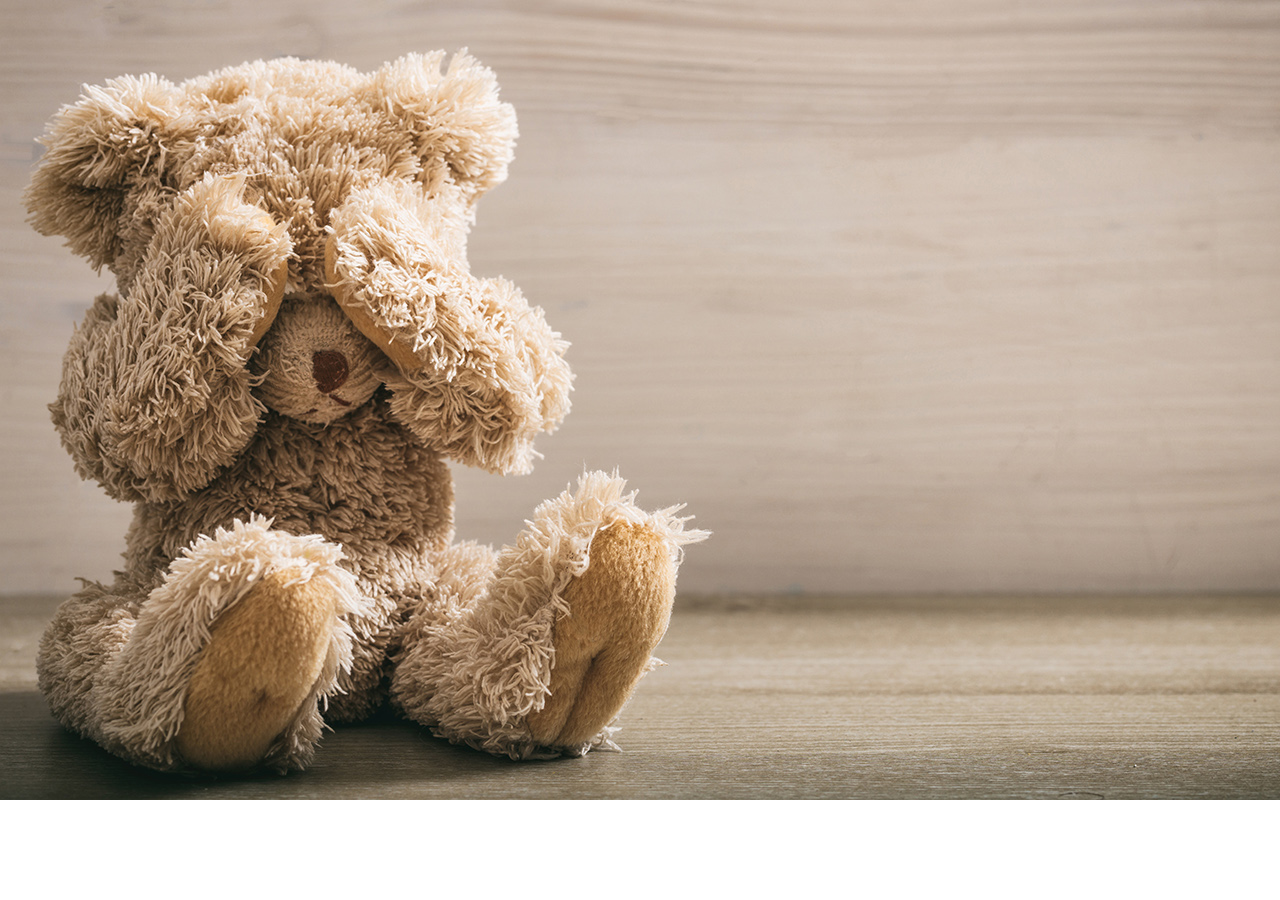
<file: alert-1.html>
<!DOCTYPE html>
<html lang="en">
    <head>
        <meta charset="UTF-8">
        <meta name="viewport" content="width=device-width, initial-scale=1.0">
        <title>Alert 1º</title>
        <script> 
             alert("O ursinho fica triste quando fecham o alerta!"); //1
        </script>
        <style>
            body{
                background-image: url(img/emoji.jpeg);
                background-size: auto auto;
                background-repeat: no-repeat;
            }
        </style>
    </head>
    <body>
            
    </body>
</html>
</file>
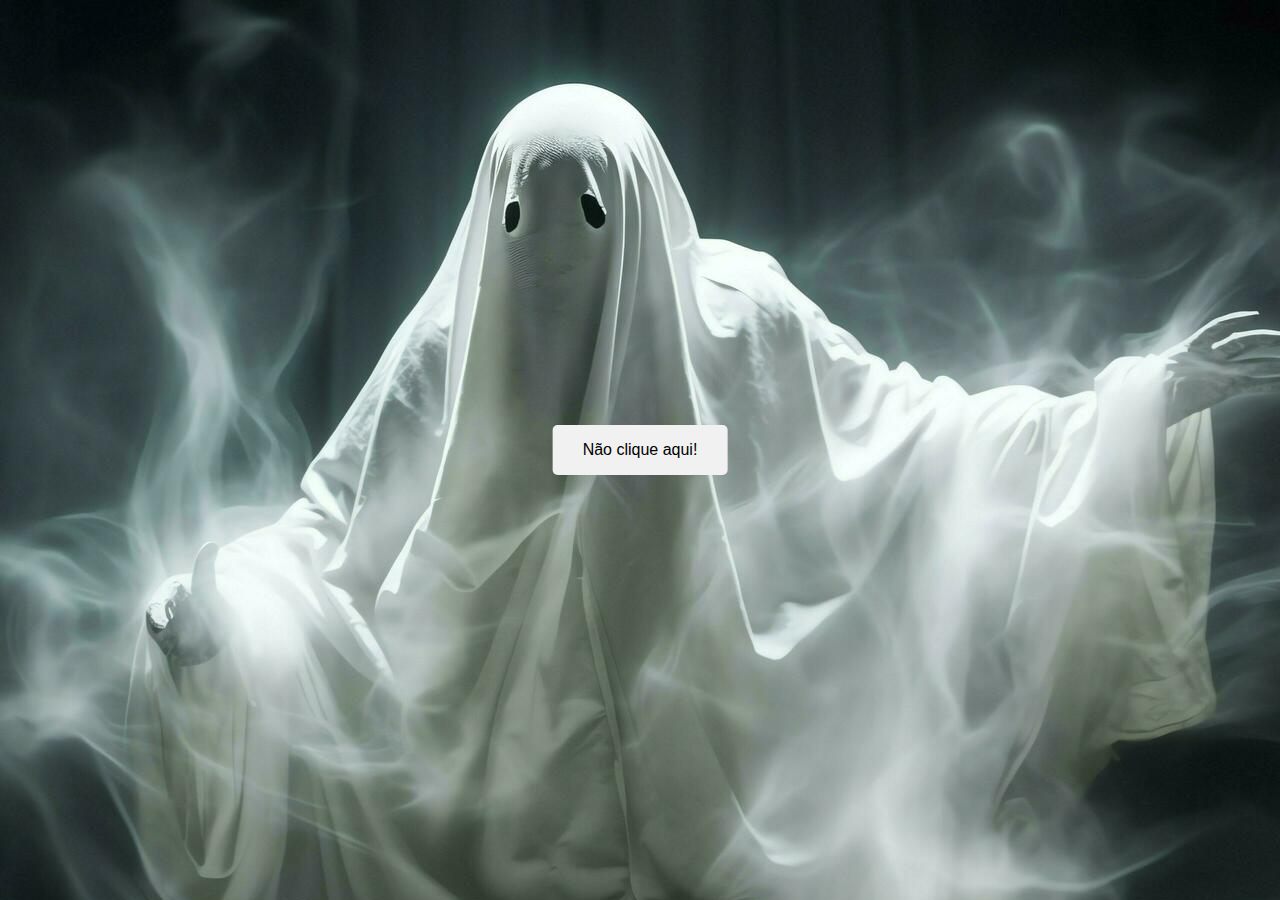
<file: alert-2.html>
<!DOCTYPE html>
<html lang="en">
    <head>
        <meta charset="UTF-8">
        <meta name="viewport" content="width=device-width, initial-scale=1.0">
        <title>Alerta 2º</title>
        <script src="JS/EBA.js"> </script>
        <link rel="stylesheet" href="css/uau.css">
    </head>
    <body class="fundo">
        <div>
            <button onclick="booh()" class="btn">Não clique aqui!</button>
        </div>
    </body>
</html>
</file>
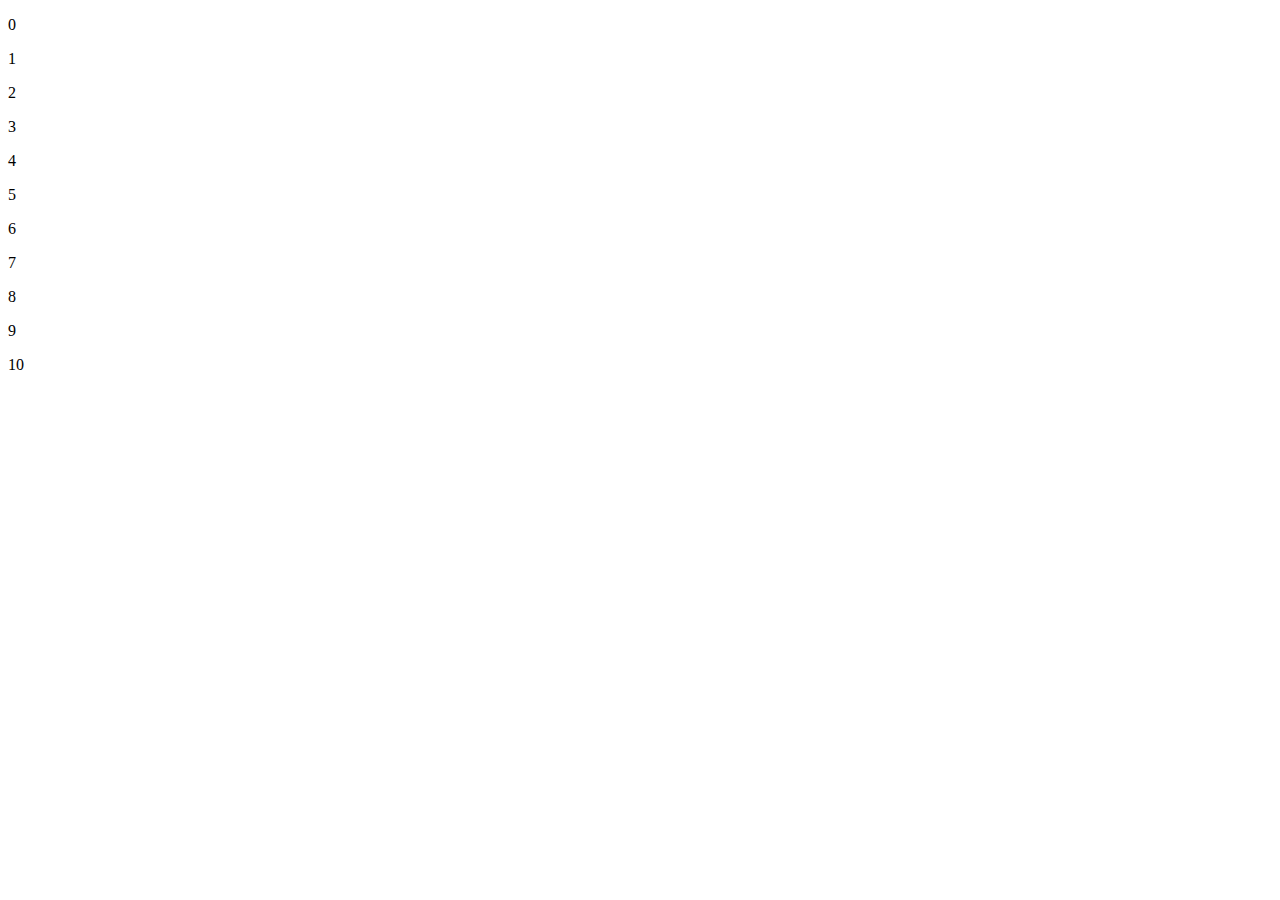
<file: aula_06.html>
<!DOCTYPE html>
<html lang="en">
<head>
    <meta charset="UTF-8">
    <meta name="viewport" content="width=device-width, initial-scale=1.0">
    <title>Document</title>
</head>
<body>
  <script>
    // loop
    // for( contador; condição; incremento) { }
    for(let i = 0 ; i <= 10 ; i++){

        document.write(`<p> ${i}</p>`);
        // document.write("<p> + i + "</p>");
        if((i%2) == 0){
            console.log(`${i} é par`);
        }
        else{
            console.log(`${i} é impar`);
        }
    }
  </script>  
</body>
</html>
</file>
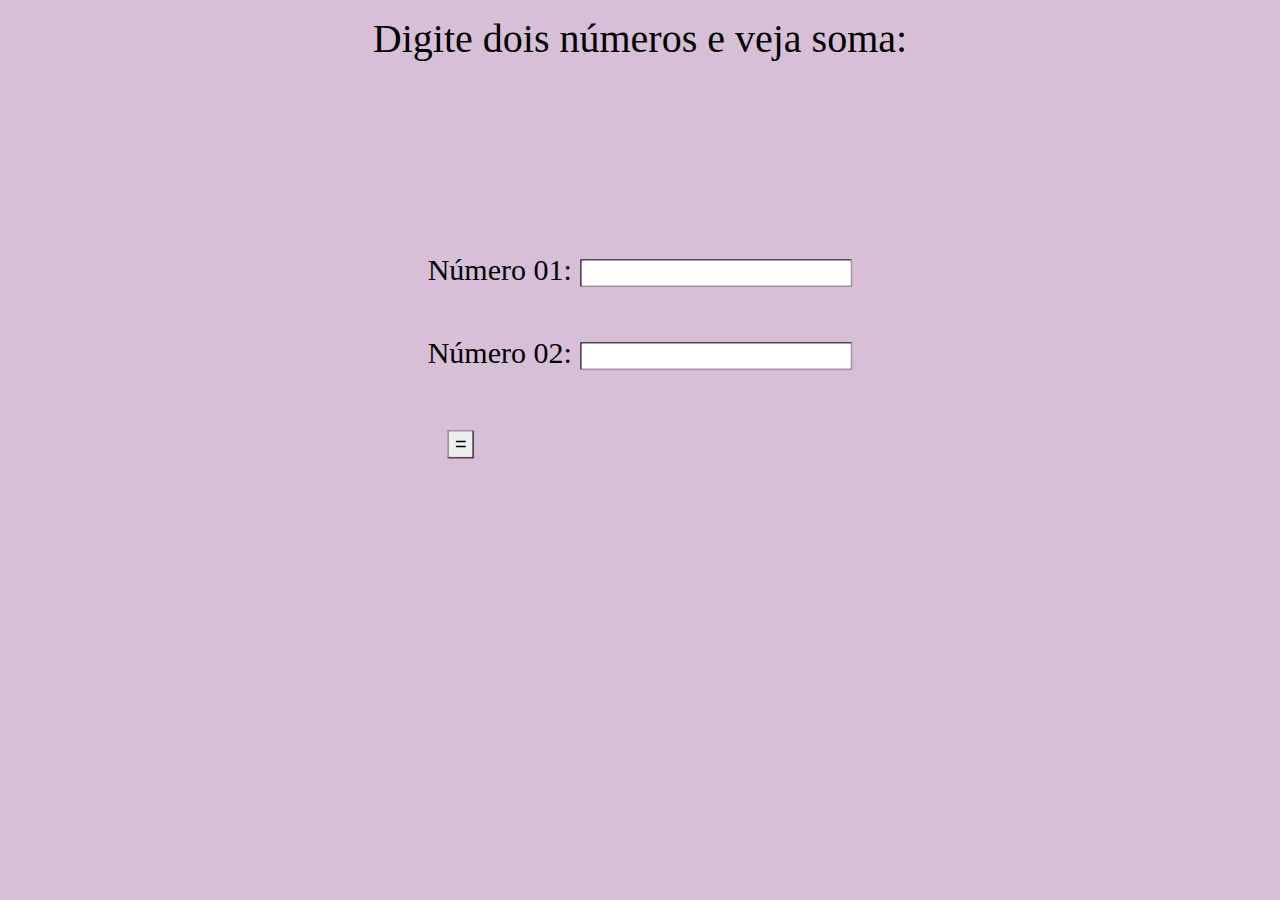
<file: cal.html>
<!DOCTYPE html>
<html lang="en">
    <head>
        <meta charset="UTF-8">
        <meta name="viewport" content="width=device-width, initial-scale=1.0">
        <title>Calculadora</title>
        <script src="JS/EBA.js"> </script>
        <link rel="stylesheet" href="css/uau.css">
    </head>
    <body class="ofu">
        <label class="testin">Digite dois números e veja soma:</label>
        <div class="caixa1">
            <label class="caixa">Número 01:</label>
            <input type="text" name="n_1" id="n_1" value=" "> 
        </div>
        <div class="caixa2">
            <label class="caixa">Número 02:</label>
            <input type="text" name="n_2" id="n_2"> 
        </div>
        <button class="bu" onclick="soma()">=</button>
        <p class="resu"> </p>
    </body>
</html>
</file>
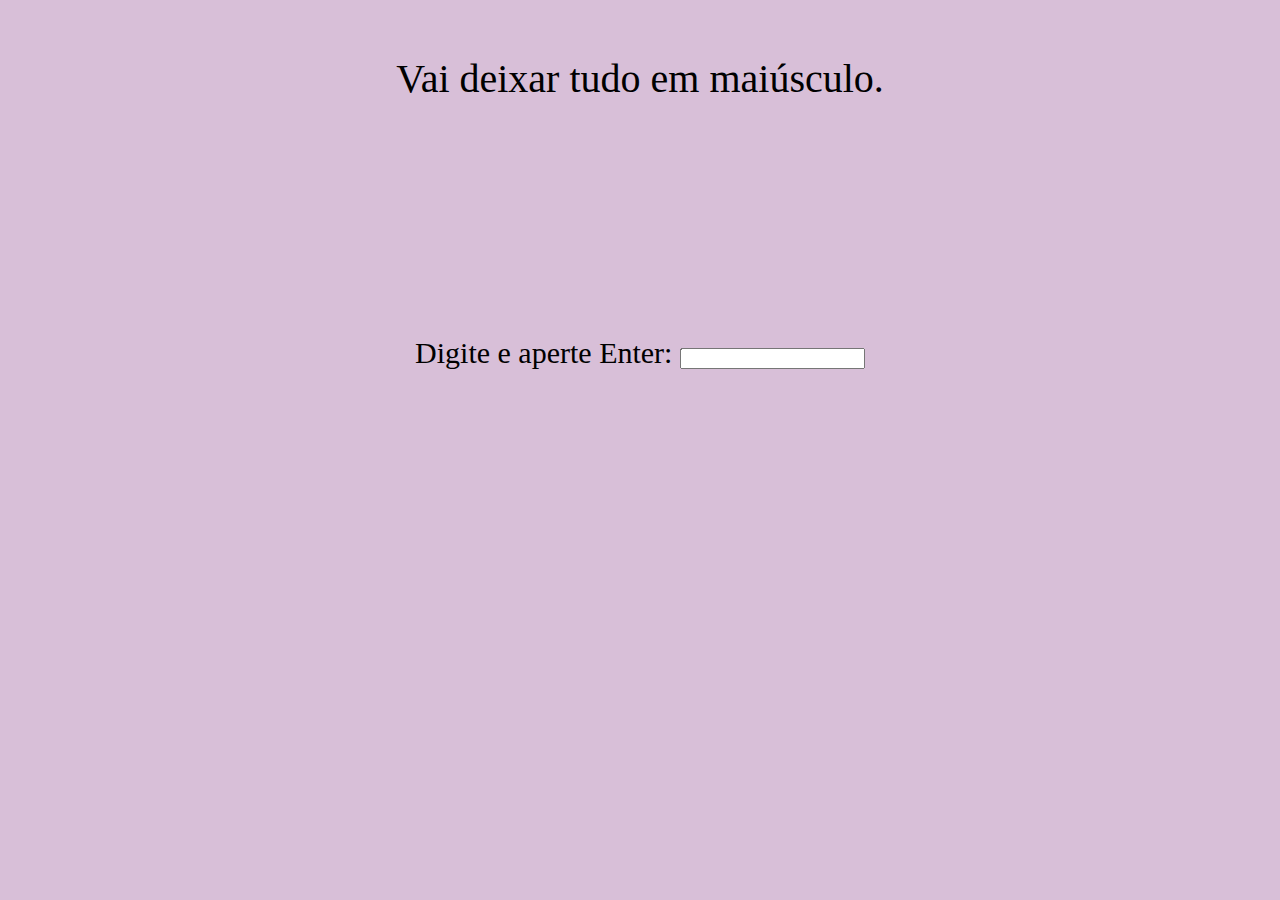
<file: caps_onchange.html>
<!DOCTYPE html>
<html lang="en">
    <head>
        <meta charset="UTF-8">
        <meta name="viewport" content="width=device-width, initial-scale=1.0">
        <title>Maiúsculo</title>
        <link rel="stylesheet" href="css/uau.css">
    </head>
    <body class="ofu">
        <p class="testin">Vai deixar tudo em maiúsculo.</p>
        <div class="caixa2">
            Digite e aperte Enter: <input type="text" id="nomeG">
        </div>
        <script src="JS/EBA.js"> </script>
    </body>
</html>
</file>
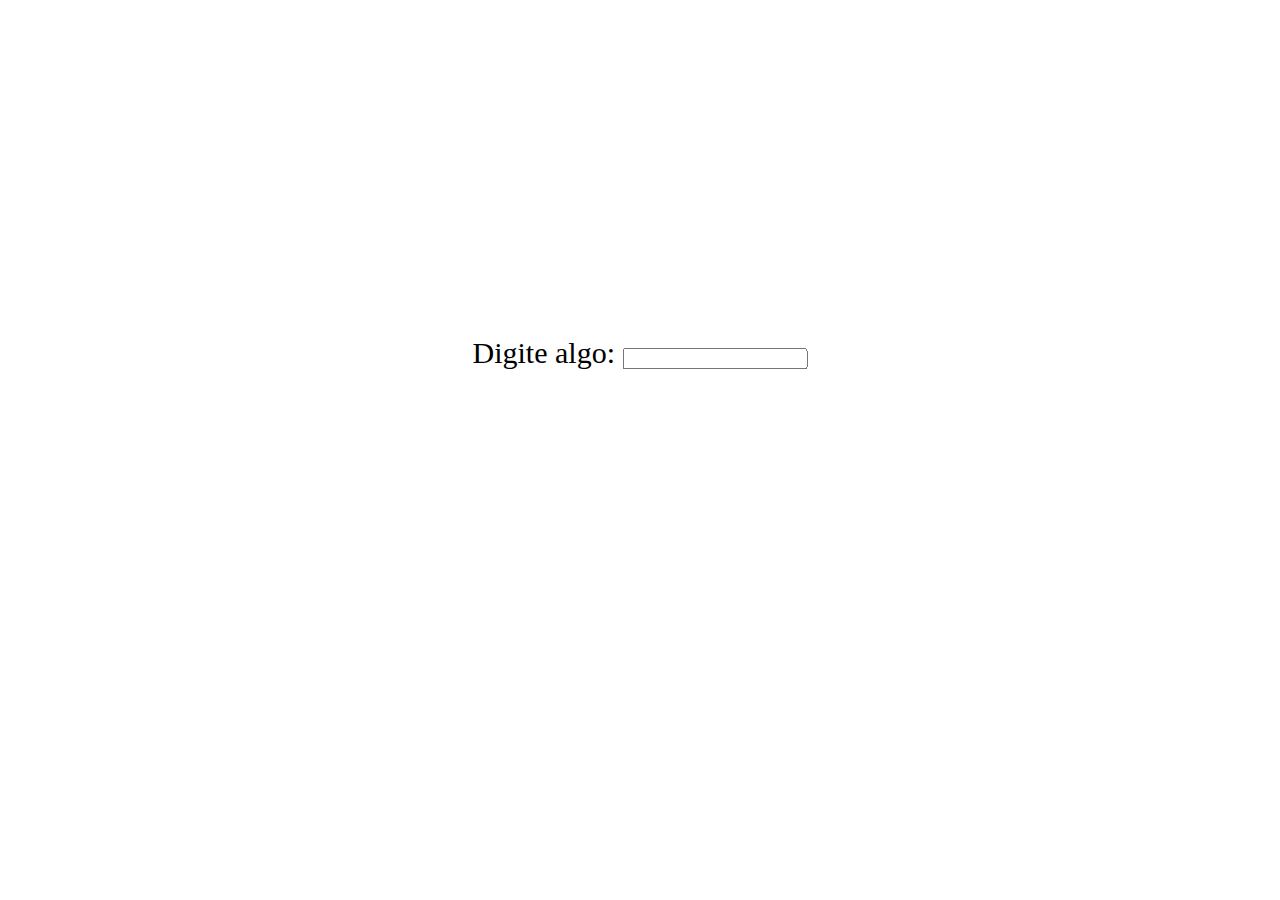
<file: onfocus.html>
<!DOCTYPE html>
<html lang="en">
    <head>
        <meta charset="UTF-8">
        <meta name="viewport" content="width=device-width, initial-scale=1.0">
        <title>Onfocus</title>
        <link rel="stylesheet" href="css/uau.css">
    </head>
    <body>
        <div class="caixa2">
            Digite algo: <input type="text" onfocus="mudança(this)">
        </div>
    
        <script src="JS/EBA.js"> </script>
    </body>
</html>
</file>
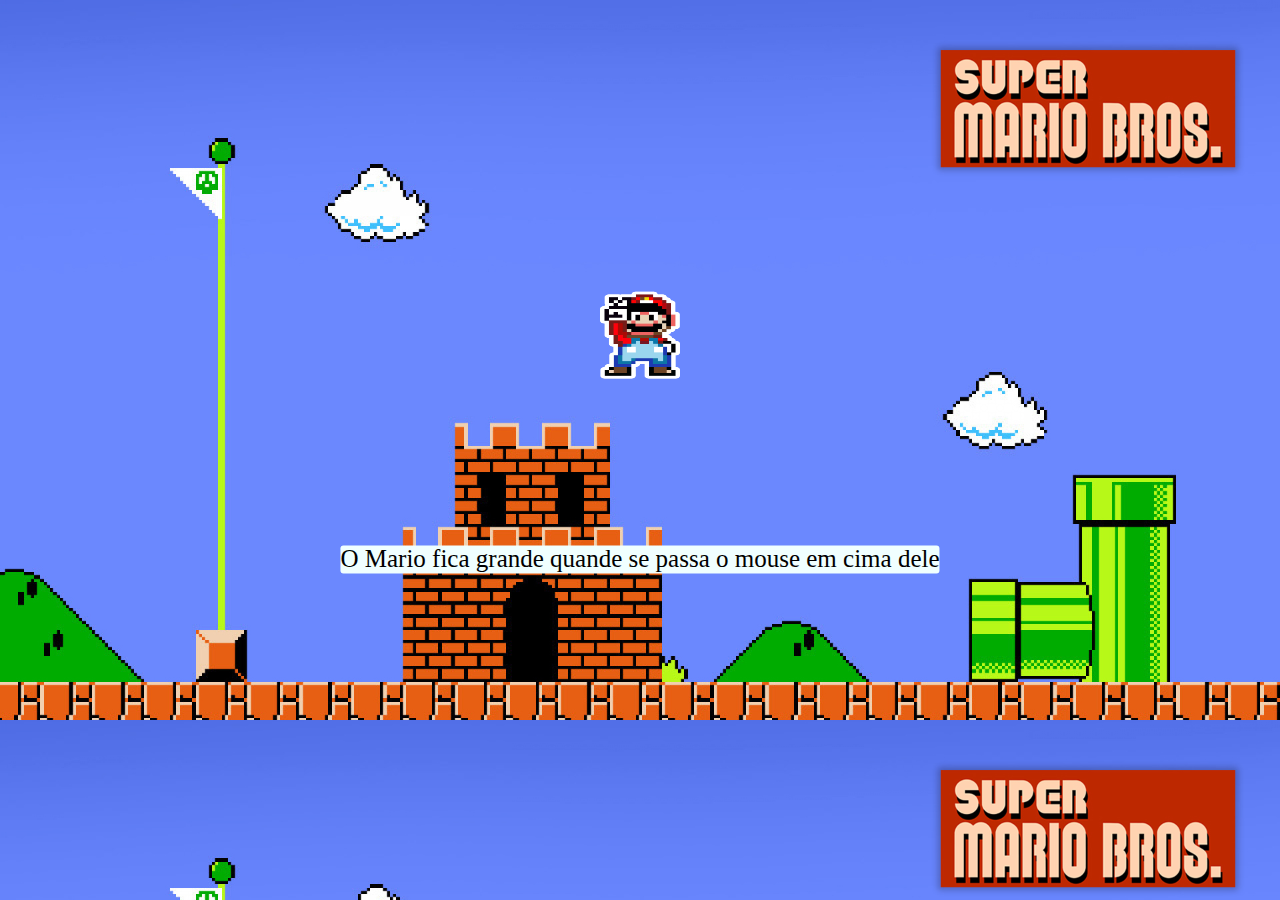
<file: onmouseover.html>
<!DOCTYPE html>
<html lang="en">
    <head>
        <meta charset="UTF-8">
        <meta name="viewport" content="width=device-width, initial-scale=1.0">
        <title>Onmouseover</title>
        <link rel="stylesheet" href="css/uau.css">
    </head>
    <body style="background-image: url(img/fundoMa.jpg); background-size: 100%;">
        <div class="caixa2">
            <img onmouseover="MarioGrande(this)" onmouseout="MarioPequeno(this)" src="img/mario.png" alt="mario" width="80px" height="100px">
        </div>
        
        <p class="resu2">O Mario fica grande quande se passa o mouse em cima dele</p>

        <script src="JS/EBA.js"> </script>
    </body>
</html>
</file>
<file: css/uau.css>
.fundo{
    background-image: url(../img/boh.jpg);
}
.btn {
    position: absolute;
    top: 50%;
    left: 50%;
    transform: translate(-50%, -50%);
    -ms-transform: translate(-50%, -50%);
    background-color: #f1f1f1;
    color: black;
    font-size: 16px;
    padding: 16px 30px;
    border: none;
    cursor: pointer;
    border-radius: 5px;
    text-align: center;
}
  
.btn:hover {
    background-color: black;
    color: white;
}
.caixa1{
    position: absolute;
    top: 30%;
    left: 50%;
    transform: translate(-50%, -50%);
    -ms-transform: translate(-50%, -50%);
    font-size: 30px;
}
.caixa2{
    position: absolute;
    top: 40%;
    left: 50%;
    transform: translate(-50%, -70%);
    -ms-transform: translate(-50%, -70%);
    font-size: 30px;
}
.bu{
    position: absolute;
    top: 50%;
    left: 36%;
    transform: translate(-50%, -70%);
    -ms-transform: translate(-50%, -70%);
    font-size: 20px;
    border-radius: 6%;
    border-color: rgb(163, 145, 165);
}
.bu1{
    position: absolute;
    top: 50%;
    left: 39%;
    transform: translate(-50%, -70%);
    -ms-transform: translate(-50%, -70%);
    font-size: 20px;
    border-radius: 6%;
    border-color: rgb(163, 145, 165);
}
.testin{
    font-size: 40px;
    position: absolute;
    left: 50%;
    transform: translate(-50%, -20%);
    -ms-transform: translate(-50%, -50%);
}
.resu{
    position: absolute;
    top: 60%;
    left: 50%;
    transform: translate(-50%, -70%);
    -ms-transform: translate(-50%, -70%);
    font-size: 30px;
}
.resu1{
    position: absolute;
    top: 65%;
    left: 50%;
    transform: translate(-50%, -70%);
    -ms-transform: translate(-50%, -70%);
    font-size: 30px;
}
.resu2{
    position: absolute;
    top: 60%;
    left: 50%;
    transform: translate(-50%, -70%);
    -ms-transform: translate(-50%, -70%);
    font-size: 25px;
    background-color: azure;
    border-radius: 3px;
}
.ofu{
    background-color: thistle;
    padding: 16px;
}
#n_2{
    border-radius: 3px;
    border-color: rgb(163, 145, 165);
    font-size: 20px;    
}
#n_1{
    border-radius: 3px;
    border-color: rgb(163, 145, 165);
    font-size: 20px;
}
</file>
